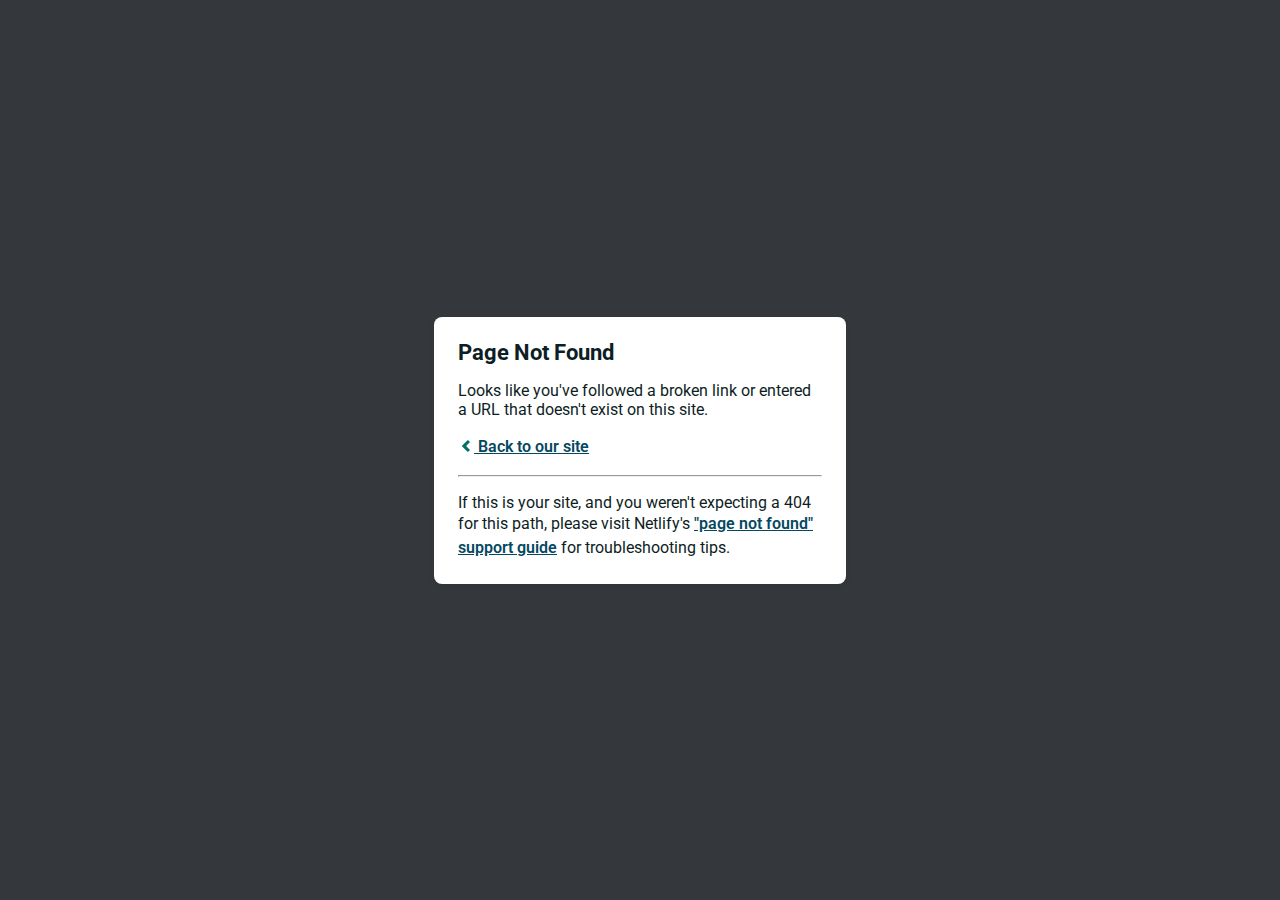
<file: css/font/ytp-regular.html>
<!DOCTYPE html>
<html>
  <head>
    <meta charset="utf-8">
    <meta name="viewport" content="width=device-width, initial-scale=1.0, maximum-scale=1.0, user-scalable=no">

    <title>Page Not Found</title>
    <link href='https://fonts.googleapis.com/css?family=Roboto:400,700&subset=latin,latin-ext' rel='stylesheet' type='text/css'>
    <style>
    body {
      font-family: -apple-system, BlinkMacSystemFont, "Segoe UI", Roboto, Helvetica, Arial, sans-serif, "Apple Color Emoji", "Segoe UI Emoji", "Segoe UI Symbol";
      background: rgb(52, 56, 60);
      color: white;
      overflow: hidden;
      margin: 0;
      padding: 0;
    }

    h1 {
      margin: 0;
      font-size: 22px;
      line-height: 24px;
    }

    .main {
      position: relative;
      display: flex;
      flex-direction: column;
      align-items: center;
      justify-content: center;
      height: 100vh;
      width: 100vw;
    }

    .card {
      position: relative;
      display: flex;
      flex-direction: column;
      width: 75%;
      max-width: 364px;
      padding: 24px;
      background: white;
      color: rgb(14, 30, 37);
      border-radius: 8px;
      box-shadow: 0 2px 4px 0 rgba(14, 30, 37, .16);
    }

    a {
      margin: 0;
      font-weight: 600;
      line-height: 24px;
      color: #054861;
    }

    a svg {
      position: relative;
      top: 2px;
    }

    a:hover,
    a:focus {
      text-decoration: none;
    }

    a:hover svg path{
      fill: #007067;
    }

    p:last-of-type {
      margin-bottom: 0;
    }

    </style>
  </head>
  <body>
    <div class="main">
      <div class="card">
        <div class="header">
          <h1>Page Not Found</h1>
        </div>
        <div class="body">
          <p>Looks like you've followed a broken link or entered a URL that doesn't exist on this site.</p>
          <p>
            <a id="back-link" href="/">
              <svg xmlns="http://www.w3.org/2000/svg" width="16" height="16" viewBox="0 0 16 16">
                <path fill="#007067" d="M11.9998836,4.09370803 L8.55809517,7.43294953 C8.23531459,7.74611298 8.23531459,8.25388736 8.55809517,8.56693769 L12,11.9062921 L9.84187871,14 L4.24208544,8.56693751 C3.91930485,8.25388719 3.91930485,7.74611281 4.24208544,7.43294936 L9.84199531,2 L11.9998836,4.09370803 Z"/>
              </svg>
              Back to our site
             </a>
          </p>
          <hr><p>If this is your site, and you weren't expecting a 404 for this path, please visit Netlify's <a href="https://answers.netlify.com/t/support-guide-i-ve-deployed-my-site-but-i-still-see-page-not-found/125?utm_source=404page&utm_campaign=community_tracking">"page not found" support guide</a> for troubleshooting tips.
          </p>
        </div>
      </div>
    </div>
    <script>
      (function() {
        if (document.referrer && document.location.host && document.referrer.match(new RegExp("^https?://" + document.location.host))) {
          document.getElementById("back-link").setAttribute("href", document.referrer);
        }
      })();
    </script>
  </body>
</html>
</file>
